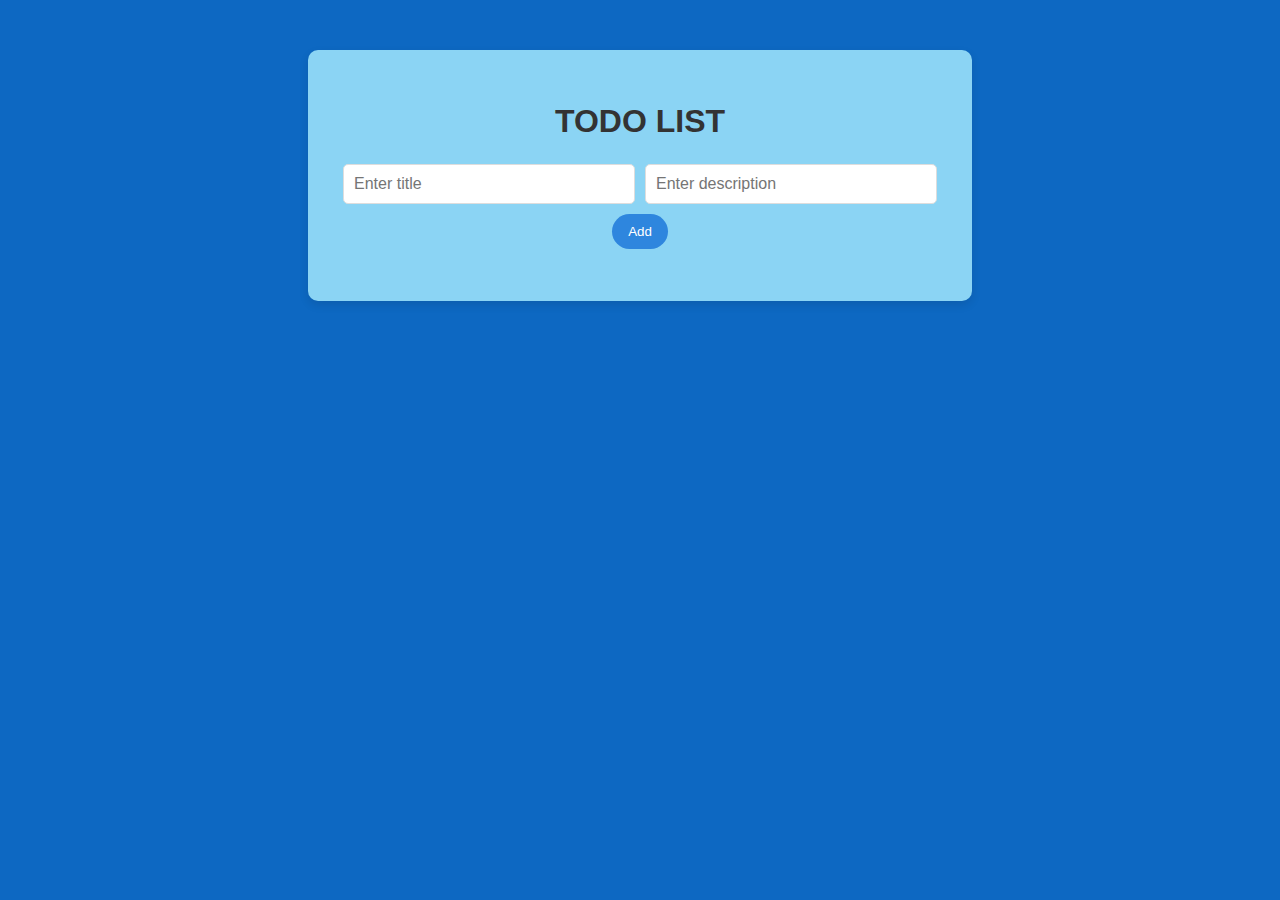
<file: frontend/index.html>
<!DOCTYPE html>
<html lang="en">
<head>
    <meta charset="UTF-8" />
    <meta name="viewport" content="width=device-width, initial-scale=1.0" />
    <title>Todo List App</title>
    <link rel="stylesheet" href="style.css" />
</head>
<body>
<div class="container">
    <h1>TODO LIST</h1>

    <!-- Create Todo Form -->
    <form id="container">
        <input type="text" id="title" placeholder="Enter title" required />
        <input type="text" id="description" placeholder="Enter description" required />
        <button type="submit">Add</button>
    </form>

    <ul id="item-list"></ul>
</div>

<script src="script.js"></script>
</body>
</html>
</file>
<file: frontend/style.css>
body {
  font-family: 'Segoe UI', sans-serif;
  background-color: #0d68c2;
  margin: 0;
  padding: 0;
  display: flex;
  justify-content: center;
  align-items: flex-start;
  min-height: 100vh;
}

.container {
  background: #8bd4f4;
  padding: 2rem;
  margin-top: 50px;
  border-radius: 10px;
  box-shadow: 0 4px 10px rgba(0, 0, 0, 0.1);
  width: 90%;
  max-width: 600px;
}

h1 {
  text-align: center;
  margin-bottom: 1.5rem;
  color: #333;
}

form {
  display: flex;
  flex-wrap: wrap;
  gap: 10px;
  justify-content: center;
  margin-bottom: 20px;
}

input[type="text"] {
  padding: 10px;
  border: 1px solid #ddd;
  border-radius: 5px;
  width: 45%;
  font-size: 16px;
}

button[type="submit"] {
  background-color: #2e86de;
  color: #fff;
  border: none;
  padding: 10px 16px;
  border-radius: 25px;
  cursor: pointer;
  transition: background 0.3s;
}

button[type="submit"]:hover {
  background-color: #1e6bb8;
}

ul {
  list-style: none;
  padding: 0;
}

li {
  background: #fafafa;
  border: 1px solid #eee;
  border-radius: 6px;
  padding: 12px;
  margin-bottom: 10px;
  display: flex;
  justify-content: space-between;
  align-items: center;
}

li span {
  flex-grow: 1;
}

.button {
  background: none;
  border: none;
  cursor: pointer;
  font-size: 18px;
  margin-left: 5px;
  transition: transform 0.2s;
}

.button:hover {
  transform: scale(1.2);
}
</file>
